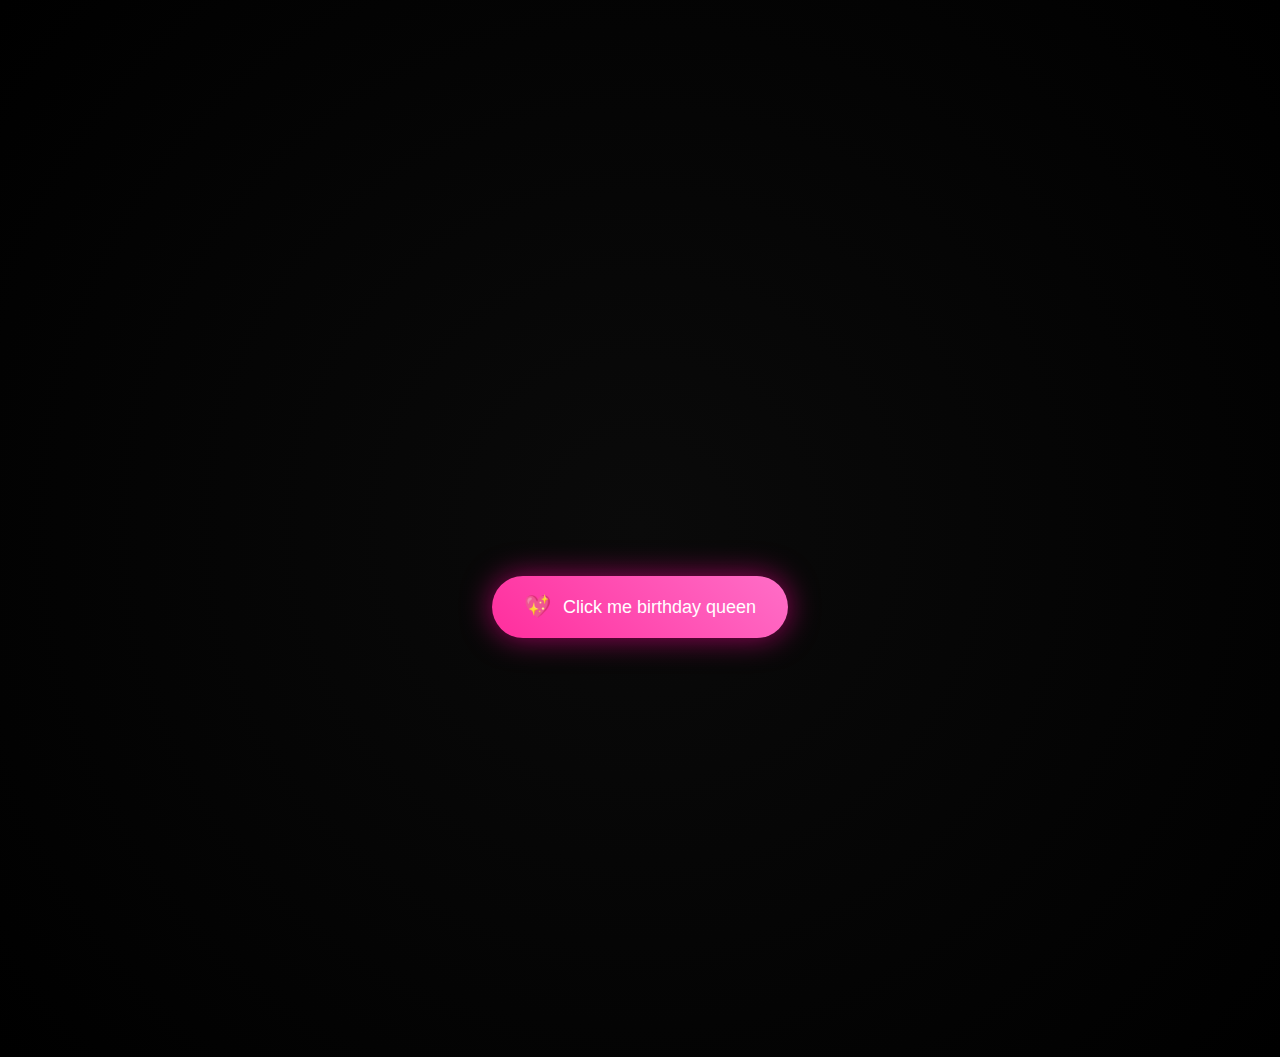
<file: index.html>
<!DOCTYPE html>
<html lang="en">
<head>
    <meta charset="UTF-8">
    <title>Happy Birthday ❤️</title>
    <meta name="viewport" content="width=device-width, initial-scale=1.0">

    <!-- Google Font -->
    <link href="https://fonts.googleapis.com/css2?family=Poppins:wght@300;400;600&display=swap" rel="stylesheet">

    <!-- CSS -->
    <link rel="stylesheet" href="style.css">
</head>
<body>

    <!-- Particle Background -->
    <canvas id="particleCanvas"></canvas>

    <!-- Center Button Section -->
    <div class="center-container">
        <button id="startBtn">
            <span class="heart-icon">💖</span>
            Click me birthday queen
        </button>
    </div>

    <!-- Tree Section -->
    <div class="tree-section" id="treeSection">
        <div class="tree">

            <!-- Roots -->
            <div class="roots"></div>

            <!-- Trunk -->
            <div class="trunk"></div>

            <!-- Branches -->
            <div class="branch left-branch" id="leftBranch"></div>
            <div class="branch right-branch" id="rightBranch"></div>

        </div>
    </div>

    <!-- Message Section -->
    <div class="message-section" id="messageSection">
        <div class="message-card">
            <div id="typedText"></div>
        </div>
    </div>

    <!-- JavaScript -->
    <script src="script.js"></script>

</body>
</html>
</file>
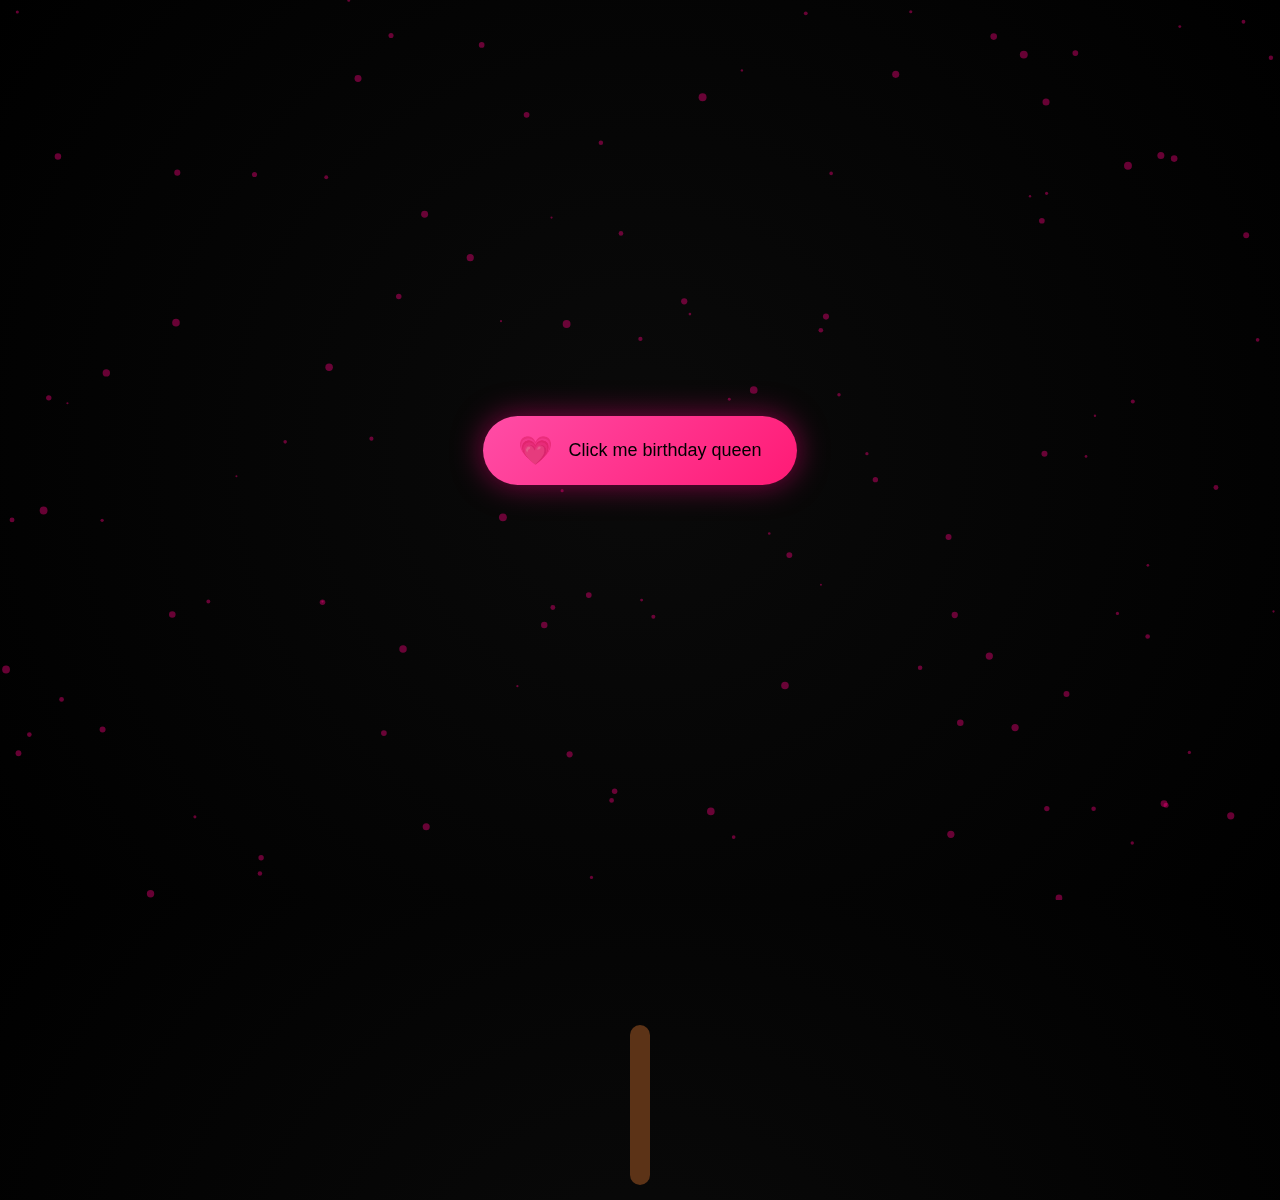
<file: BD Project/index.html>
<!DOCTYPE html>
<html lang="en">
<head>
<meta charset="UTF-8">
<meta name="viewport" content="width=device-width, initial-scale=1.0">
<title>Happy Birthday Queen 💖</title>

<link href="https://fonts.googleapis.com/css2?family=Poppins:wght@300;400;600;700&display=swap" rel="stylesheet">
<link rel="stylesheet" href="style.css">
</head>

<body>

<canvas id="particleCanvas"></canvas>

<div class="main-wrapper">

    <div class="intro-section" id="introSection">
        <button class="heart-button" id="startBtn">
            <span class="heart-icon">💗</span>
            <span class="btn-text">Click me birthday queen</span>
        </button>
    </div>

    <div class="tree-section" id="treeSection">
        <div class="tree">
            <div class="root" id="root"></div>
            <div class="trunk"></div>
            <div class="leaves" id="leaves"></div>
        </div>
    </div>

    <div class="message-section" id="messageSection">
        <div class="message-card">
            <div id="typedText"></div>
        </div>
    </div>

</div>

<script src="script.js"></script>
</body>
</html>
</file>
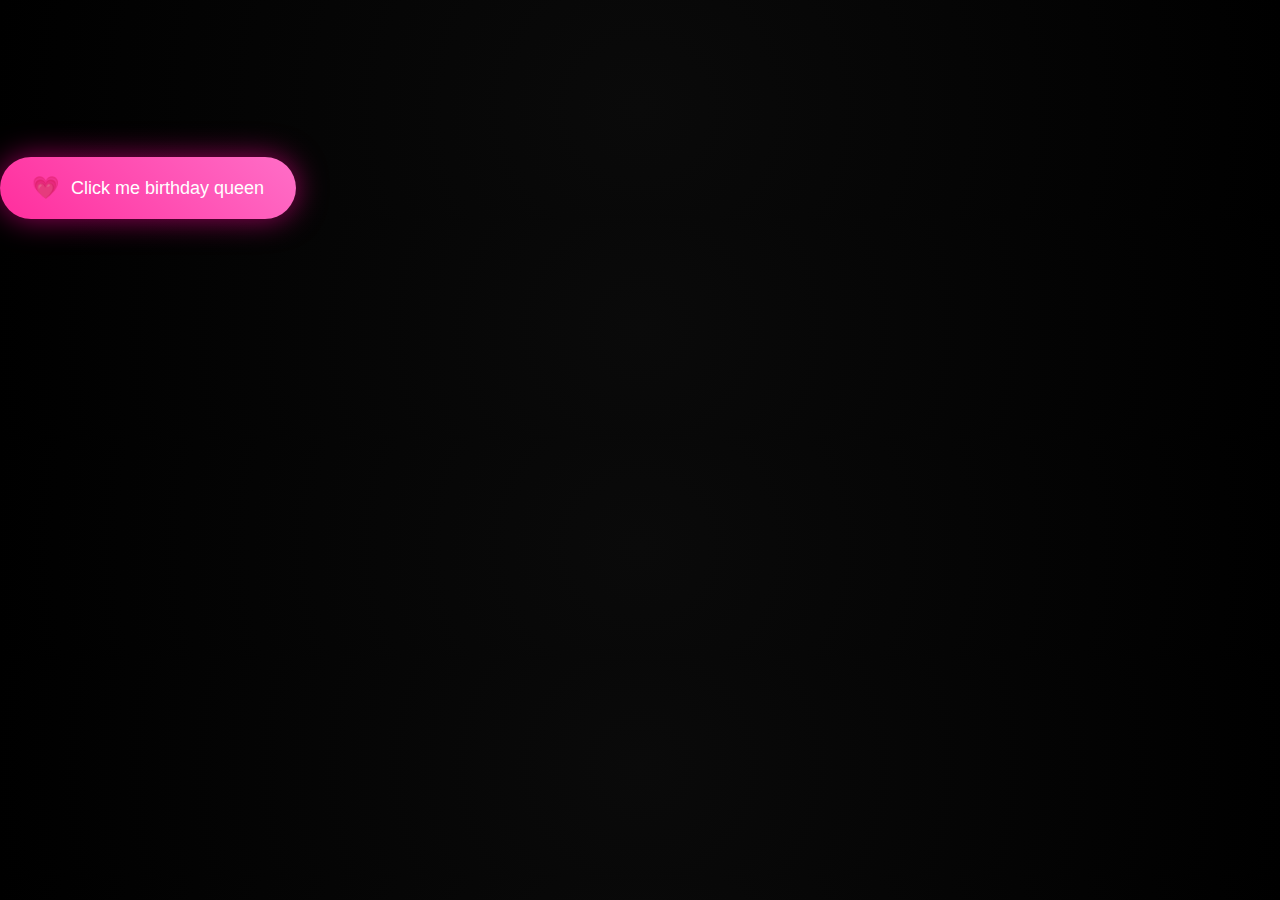
<file: index.html.html>
<!DOCTYPE html>
<html lang="en">
<head>
<meta charset="UTF-8">
<meta name="viewport" content="width=device-width, initial-scale=1.0">
<title>Happy Birthday Queen 💖</title>

<link href="https://fonts.googleapis.com/css2?family=Poppins:wght@300;400;600;700&display=swap" rel="stylesheet">
<link rel="stylesheet" href="style.css">
</head>

<body>

<canvas id="particleCanvas"></canvas>

<div class="main-wrapper">

    <div class="intro-section" id="introSection">
        <button class="heart-button" id="startBtn">
            <span class="heart-icon">💗</span>
            <span class="btn-text">Click me birthday queen</span>
        </button>
    </div>

    <div class="tree-section" id="treeSection">
        <div class="tree">
            <div class="root" id="root"></div>
            <div class="trunk"></div>
            <div class="leaves" id="leaves"></div>
        </div>
    </div>

    <div class="message-section" id="messageSection">
        <div class="message-card">
            <div id="typedText"></div>
        </div>
    </div>

</div>

<script src="script.js"></script>
</body>
</html>
</file>
<file: style.css>
* {
    margin: 0;
    padding: 0;
    box-sizing: border-box;
}

body {
    background: radial-gradient(circle at center, #0a0a0a, #000);
    font-family: 'Poppins', sans-serif;
    overflow: hidden;
    color: white;
}

/* Center Layout */
.center-container {
    height: 100vh;
    display: flex;
    justify-content: center;
    align-items: center;
}

/* Button */
#startBtn {
    background: linear-gradient(45deg, #ff2e9d, #ff6ec7);
    border: none;
    padding: 18px 32px;
    border-radius: 50px;
    font-size: 18px;
    color: white;
    cursor: pointer;
    display: flex;
    align-items: center;
    gap: 12px;
    box-shadow: 0 0 30px rgba(255, 0, 150, 0.6);
    transition: all 0.3s ease;
}

#startBtn:hover {
    transform: scale(1.1);
    box-shadow: 0 0 50px rgba(255, 0, 150, 1);
}

.heart-icon {
    font-size: 22px;
}

/* Floating Hearts */
.hearts-container {
    position: fixed;
    bottom: 0;
    width: 100%;
    height: 100%;
    pointer-events: none;
    overflow: hidden;
}

.floating-heart {
    position: absolute;
    bottom: -50px;
    animation: floatUp linear forwards;
    opacity: 0.9;
}

@keyframes floatUp {
    0% {
        transform: translateY(0) scale(0.8);
        opacity: 1;
    }
    100% {
        transform: translateY(-110vh) scale(1.4);
        opacity: 0;
    }
}

/* Heart Burst */
.burst-heart {
    position: absolute;
    font-size: 22px;
    pointer-events: none;
    animation: burstAnimation 1s ease-out forwards;
}

@keyframes burstAnimation {
    0% {
        transform: translate(0, 0) scale(0.5);
        opacity: 1;
    }
    100% {
        transform: translate(var(--x), var(--y)) scale(1.5);
        opacity: 0;
    }
}

/* Message Section */
.message-section {
    position: absolute;
    top: 15%;
    width: 100%;
    display: flex;
    justify-content: center;
    opacity: 0;
    transition: opacity 1.5s ease;
}

.message-card {
    background: rgba(255, 255, 255, 0.08);
    backdrop-filter: blur(15px);
    padding: 35px 45px;
    border-radius: 20px;
    box-shadow: 0 0 40px rgba(255, 0, 150, 0.3);
    text-align: center;
    max-width: 600px;
}

#typedText p {
    font-size: 20px;
    margin: 10px 0;
}

/* Responsive */
@media (max-width: 768px) {
    #startBtn {
        font-size: 15px;
        padding: 14px 20px;
    }

    .message-card {
        width: 90%;
        padding: 25px;
    }

    #typedText p {
        font-size: 16px;
    }
}
</file>
<file: BD Project/style.css>
/* GLOBAL RESET */
* {
    margin:0;
    padding:0;
    box-sizing:border-box;
}

body {
    font-family: 'Poppins', sans-serif;
    background: radial-gradient(circle at center, #0a0a0a, #000);
    overflow:hidden;
    color:white;
}

/* PARTICLE CANVAS */
#particleCanvas {
    position:fixed;
    top:0;
    left:0;
    width:100%;
    height:100%;
    z-index:0;
}

/* MAIN WRAPPER */
.main-wrapper {
    position:relative;
    z-index:2;
    height:100vh;
    display:flex;
    justify-content:center;
    align-items:center;
}

/* INTRO SECTION */
.intro-section {
    position:absolute;
}

.heart-button {
    display:flex;
    align-items:center;
    gap:15px;
    padding:18px 35px;
    font-size:18px;
    border:none;
    border-radius:60px;
    cursor:pointer;
    background: linear-gradient(135deg,#ff4da6,#ff1a75);
    box-shadow:0 0 30px rgba(255,0,128,0.5);
    transition:all 0.4s ease;
}

.heart-button:hover {
    transform:scale(1.05);
}

.heart-icon {
    font-size:28px;
    animation:pulse 1.5s infinite;
}

@keyframes pulse {
    0%,100%{transform:scale(1);}
    50%{transform:scale(1.2);}
}

/* TREE */
.tree-section {
    position:absolute;
    bottom:-300px;
    transition:all 2s cubic-bezier(.77,0,.18,1);
}

.trunk {
    width:20px;
    height:160px;
    background:#5c3317;
    margin:0 auto;
    border-radius:10px;
}

.root {
    width:8px;
    height:0;
    background:#5c3317;
    margin:0 auto;
    transition:height 2s ease;
}

.leaves {
    display:flex;
    flex-wrap:wrap;
    justify-content:center;
    gap:12px;
    margin-top:15px;
    opacity:0;
    transition:opacity 2s ease;
}

.leaf {
    font-size:26px;
    animation:leafFloat 4s ease-in-out infinite;
}

@keyframes leafFloat {
    0%,100%{transform:translateY(0);}
    50%{transform:translateY(-10px);}
}

/* MESSAGE */
.message-section {
    position:absolute;
    left:8%;
    top:15%;
    opacity:0;
    transition:opacity 2s ease;
}

.message-card {
    background:rgba(255,255,255,0.06);
    backdrop-filter:blur(15px);
    padding:30px;
    border-radius:20px;
    width:350px;
    box-shadow:0 0 40px rgba(255,0,128,0.2);
}

.message-card p {
    margin:10px 0;
    font-size:18px;
}

/* RESPONSIVE */
@media(max-width:768px){
    .message-card{
        width:260px;
    }
}
</file>
